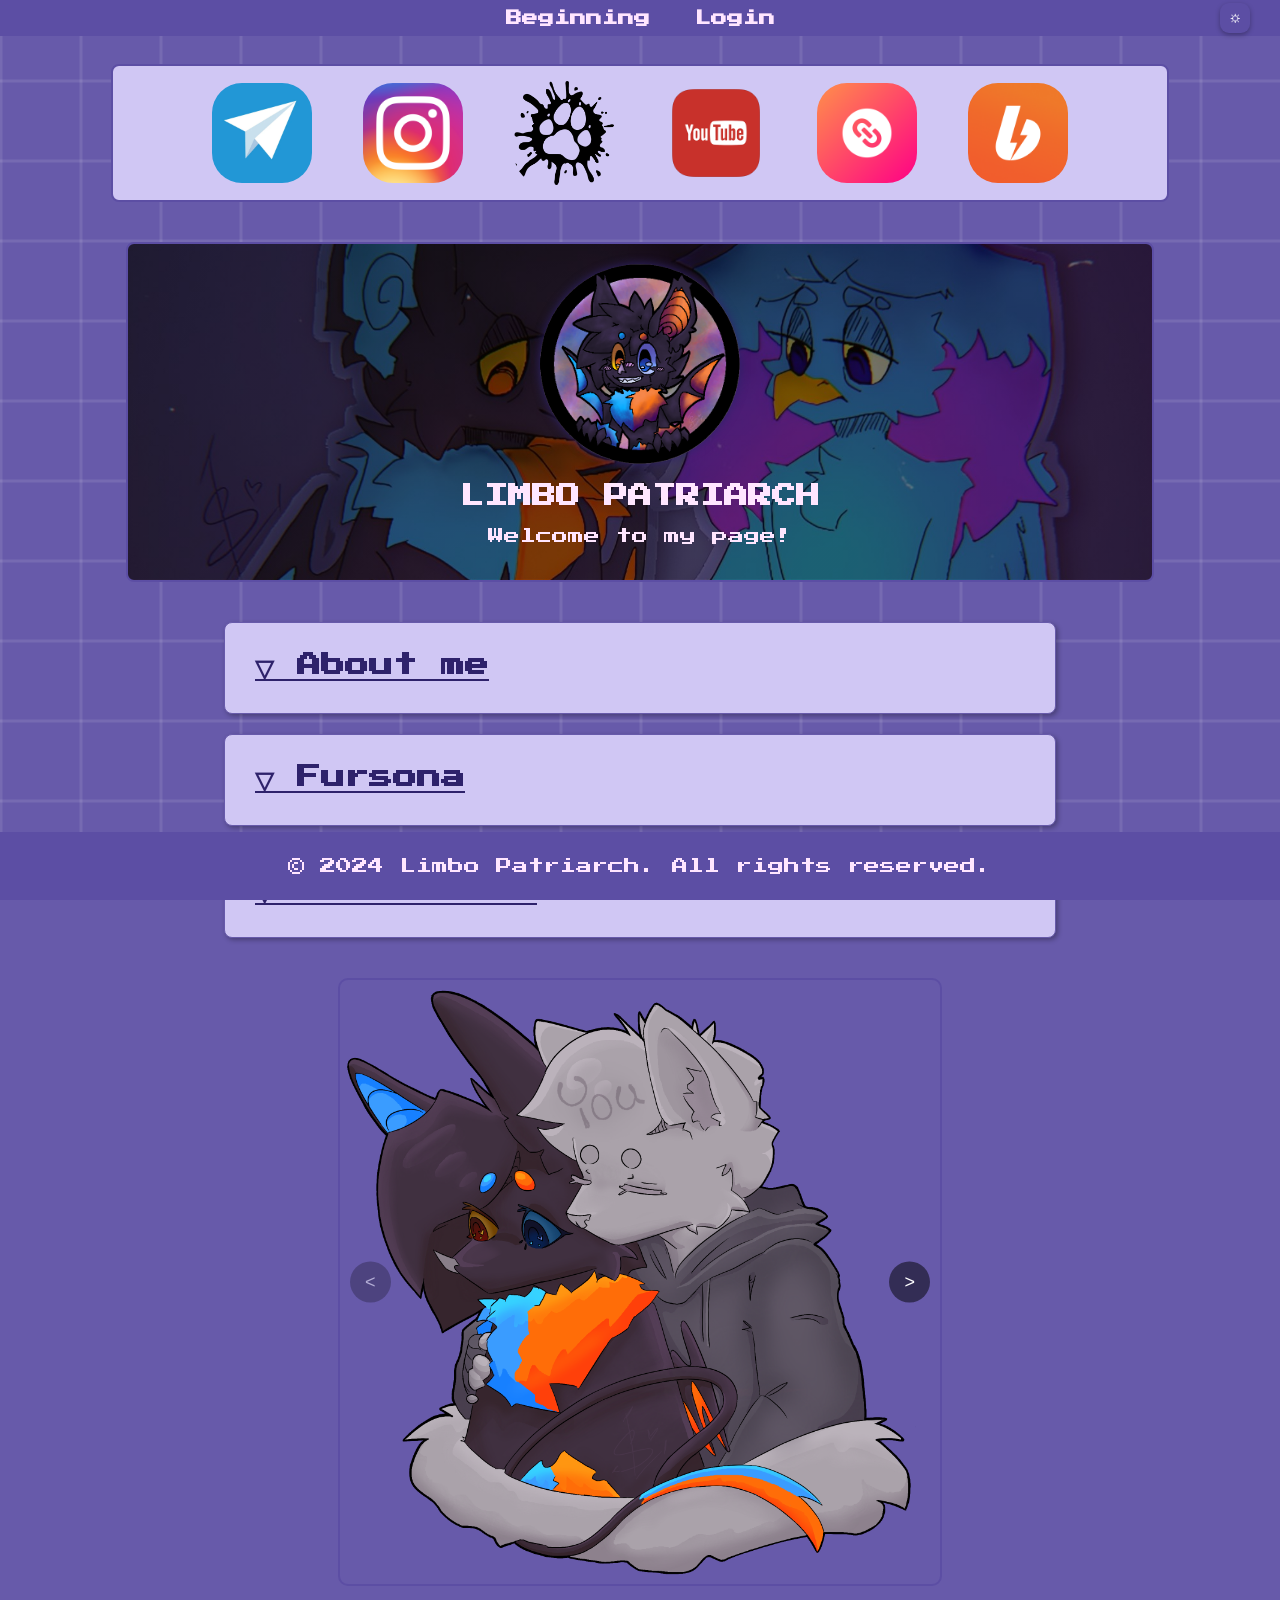
<file: www/index.html>
<!DOCTYPE html>
<html lang="en">
<head>
    <meta charset="UTF-8">
    <meta name="viewport" content="width=device-width, initial-scale=1.0">
    <meta name="description" content="The portfolio of Limbo Patriarch is an artist who creates furry, pony, anthro and monster art. Learn more about services, styles, pricing and fees.">
    <meta name="keywords" content="Limbo Patriarch, furry art, anthro art, monster art, pony artist, order a drawing, commissions for art">
    <meta name="author" content="Limbo Patriarch">
    <meta name="robots" content="index, follow">
    <meta property="og:title" content="Limbo Patriarch - Artist's Portfolio">
    <meta property="og:description" content="Limbo Patriarch's official portfolio - furry, anthro, monster, and pony art creation services. Various styles are available: sketches, full body, stickers.">
    <meta property="og:image" content="https://batmothertetyana.github.io/Portfolio/images/logo.png">
    <meta property="og:url" content="https://batmothertetyana.github.io/Portfolio/">
    <title>Limbo Patriarch - Artist's Portfolio</title>

    <!-- Подключение CSS файлов -->
	
    <link rel="stylesheet" href="styles/body.css">
    <link href="https://fonts.googleapis.com/css2?family=Press+Start+2P&display=swap" rel="stylesheet">
</head>
<body>
    <canvas id="animated-background"></canvas>

    <!-- Верхняя навигация -->
  <header>
    <nav>
        <ul>
            <li><a href="#">Beginning</a></li>
            <li><a href="login.html">Login</a></li>
			<button id="style-panel-btn">⛭</button>
        </ul>
    </nav>
</header>
	
	<div id="style-panel" style="display: none;">
  <h2>Styles control panel</h2>
  
  <label>Background color:</label>
  <input type="color" id="background-color-picker">
  <button class="reset-btn" id="reset-bg-color">Cancel</button>
  
  <label>Background image:</label>
  <input type="text" id="background-url" placeholder="Paste the URL of the image">
  <button id="apply-background-url">Apply image</button>
  <button class="reset-btn" id="reset-bg-image">Cancel</button>
  
  <label>Text color:</label>
  <input type="color" id="text-color-picker">
  <button class="reset-btn" id="reset-text-color">Cancel</button>
  
  <label>Font size:</label>
  <input type="range" id="font-size-slider" min="10" max="50" value="16">
  <button class="reset-btn" id="reset-font-size">Cancel</button>
  
  <button id="bold-btn">Bold</button>
  <button id="italic-btn">Italics</button>
  
  <button id="apply-btn">Apply</button>
</div>




 <!-- Боковая навигация -->
		ㅤ<br>ㅤ<br>
<aside id="bannerr">
        <a href="https://t.me/LimboEmpire" target="_blank"><img src="images/image1.webp" alt="Telegram" class="i"></a>
        <a href="https://www.instagram.com/superlimbo_/profilecard/" target="_blank"><img src="images/image2.webp" alt="Instagram" class="i"></a>
        <a href="https://www.furaffinity.net/user/superlimbo" target="_blank"><img src="images/image3.png" alt="FurAffinity" class="i"></a>
        <a href="https://www.youtube.com/@SuperLimbo" target="_blank"><img src="images/image4.png" alt="YouTube" class="i"></a>
        <a href="https://hipolink.me/limbo" target="_blank"><img src="images/image5.png" alt="Hipolink" class="i"></a>
        <a href="https://boosty.to/superlimbo" target="_blank"><img src="images/image6.png" alt="Boosty" class="i"></a>
    </aside>

    <!-- Баннер сайта -->
    <section id="banner">
        <img src="images/imgg.png" alt="Logo" width="200" height="200">
        <h1>LIMBO PATRIARCH</h1>
        <blockquote>Welcome to my page!</blockquote>
    </section>

    <!-- Основной контент страницы -->
    <main id="news">
        <article class="expandable">
            <h2>▽ About me</h2>
            <div class="content">
                <p>Hello! My name is Limbo Patriarch. If you have landed on <br>
                   this page, it means you are interested in my work.</p>
                <p>You can address me as you wish (he/she), I am genderfluid.</p>
                <p>I live in Ukraine, but I speak Russian well.</p>
                <p>At the moment I am 19 years old (14/06/2005).</p>
                <p>I've been drawing for about 8 years.</p>
                <div class="image-container">
                    <img src="images/image0.jpg" alt="About Me">
                </div>
            </div>
        </article>
    <article class="expandable">
            <h2>▽ Fursona</h2>
            <div class="content">
                <p>
                    Race: Bat<br>
                    Gender: Genderfluid<br>
                    Orientation: Asexual<br>
                    Height: 6.56' (with ears)<br>
                    Weight: 50kg<br>
                    Wingspan: 3.28'<br>
                    Tail length: 4.9'
                </p>
                <img src="images/imag2.png" alt="Fursona Image" class="center-image">
                <p>
                    Palette:<br>
                    Body - #332941<br>
                    Blue pattern - #08adff<br>
                    Orange pattern - #f77213
                </p>
                <img src="images/imag1.jpg" alt="Fursona Palette" class="center-image">
                <p>Paws and nose color - #796a8b</p>
                <p>Yellow eye - #f7b312</p>
                <p>Blue eye - #3878fe</p>
            </div>
        </article>
    <article class="expandable">
        <h2>▽ Price list</h2>
        <div class="content">
			<p>Comms are open!<br><br>
			I draw: Furries, ponies, monsters, anthro, dragons, NSFW. <br>
			I don’t draw: people, animals, orders that are contrary to the law.<br><br>
			</p>
				<div class="p">
					<img src="images/p1.gif" alt="Example image" class="center-image">
				</div><br><br>
			<p>Sketch:<br>
			$5 - head<br>
			$10 - half body<br>
			$15 - full body<br>
			Most sketches are drawn with color.<br>
			Additional charges may apply for backgrounds and complex characters.<br>
			Free requests for corrections - 3<br><br>
			</p>
				<div class="p">
					<img src="images/p2.png" alt="Sketch example" class="center-image">
				</div><br><br>
			<p>Art: <br>
			Head - $15<br>
			Half body - $30<br>
			Full body - $45<br>
			Free edits - 5<br>
			Background fill - free<br>
			Complex background - from $10<br>
			Depending on the complexity of the character, the price may vary.<br><br>
			</p>
				<div class="p">
					<img src="images/p3.png" alt="Art example" class="center-image">
				</div><br><br>
			<p>Sticker:<br>
			from $10 per piece<br><br>
			</p>
				<div class="p">
					<img src="images/p4.png" alt="Sticker example" class="center-image">
				</div>
				<div class="p">
					<img src="images/p5.png" alt="Another sticker example" class="center-image">
				</div><br><br>
			<p>Panel with your character:<br><br>
			From $70 depending on the complexity of your character.<br>
			Everything is discussed personally.<br><br>
			</p>
				<div class="p">
					<img src="images/p6.png" alt="Panel example" class="center-image">
				</div><br><br>
			<p>Payment directly to card, PayPal, or Boosty.
			</p>
		</div>

    </article>
</main>


    <div class="slider">
	  <button class="prev">&lt;</button> <!-- Кнопка "влево" -->
	  <div class="slider-wrapper">
		<img src="images/p8.png" alt="Image 2">
		<img src="images/p7.png" alt="Image 1">
		<img src="images/p9.png" alt="Image 3">
		<img src="images/p10.jpg" alt="Image 4">
		<img src="images/p11.jpg" alt="Image 5">
		<img src="images/p12.jpg" alt="Image 6">
		<img src="images/p13.png" alt="Image 7">
		<img src="images/p14.png" alt="Image 8">
		<img src="images/p15.jpg" alt="Image 9">
		<img src="images/p16.jpg" alt="Image 10">
	  </div>
	  <button class="next">&gt;</button> <!-- Кнопка "вправо" -->
	</div>
	
	
<script src="script.js"></script>
<script src="script2.js"></script>
	
	<script>
  const sliderWrapper = document.querySelector('.slider-wrapper');
  const images = document.querySelectorAll('.slider-wrapper img');
  const prevButton = document.querySelector('.prev');
  const nextButton = document.querySelector('.next');

  let currentIndex = 0; // Текущий индекс изображения

  function updateSlider() {
    const offset = -currentIndex * 100; // Смещение на нужный слайд
    sliderWrapper.style.transform = `translateX(${offset}%)`; // Двигаем слайды
    prevButton.disabled = currentIndex === 0; // Блокируем кнопку "влево" на первом слайде
    nextButton.disabled = currentIndex === images.length - 1; // Блокируем кнопку "вправо" на последнем слайде
  }

  prevButton.addEventListener('click', () => {
    if (currentIndex > 0) currentIndex--; // Уменьшаем индекс
    updateSlider();
  });

  nextButton.addEventListener('click', () => {
    if (currentIndex < images.length - 1) currentIndex++; // Увеличиваем индекс
    updateSlider();
  });

  // Первоначальная настройка
  updateSlider();
</script>
		ㅤ<br>ㅤ<br>ㅤ<br>ㅤ<br>ㅤ<br>
    <!-- Футер -->
    <footer>
        <p>&copy; 2024 Limbo Patriarch. All rights reserved.</p>
    </footer>
</body>
</html>
</file>
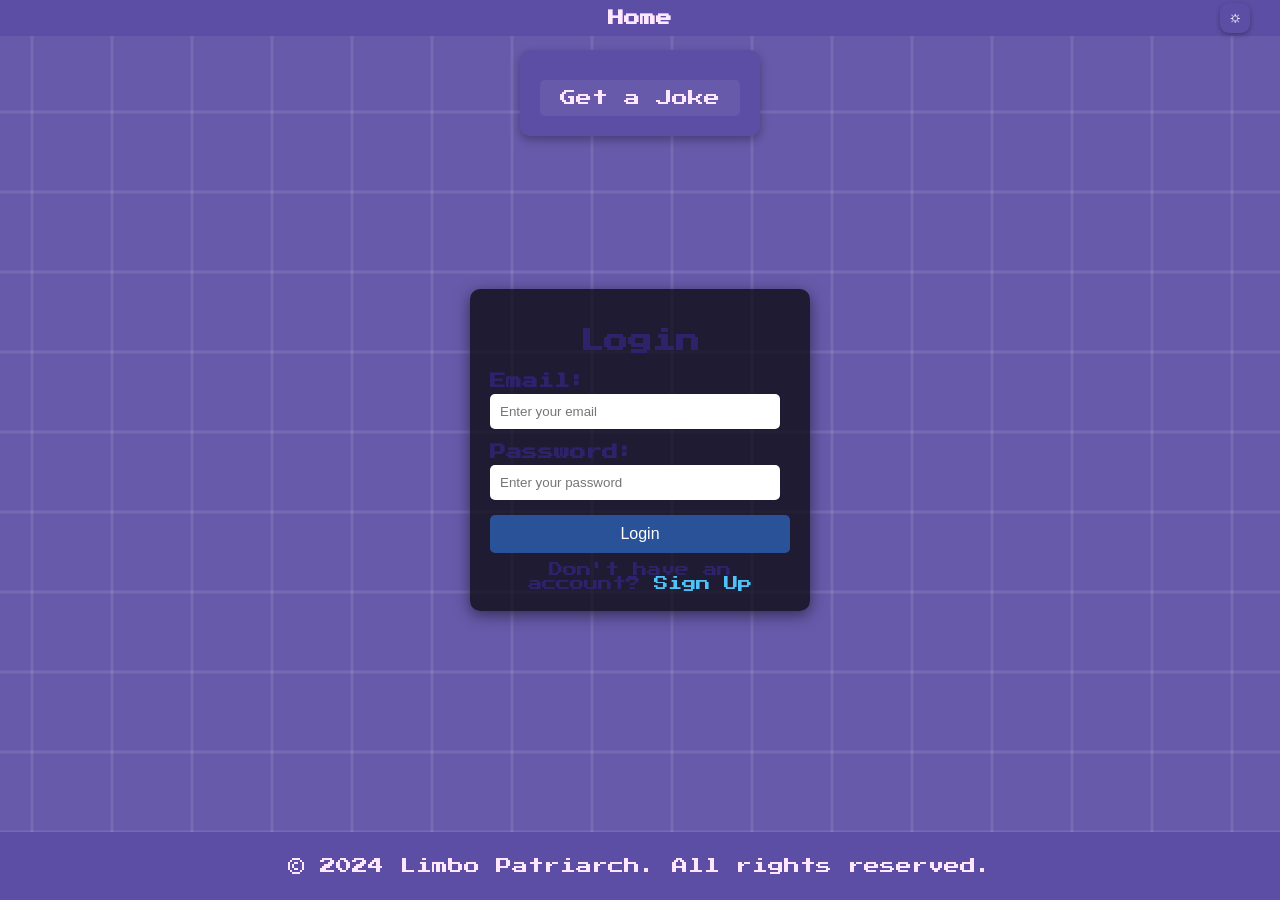
<file: www/login.html>
<!DOCTYPE html>
<html lang="en">
<head>
    <meta charset="UTF-8">
    <meta name="viewport" content="width=device-width, initial-scale=1.0">
    <meta name="description" content="The portfolio of Limbo Patriarch is an artist who creates furry, pony, anthro and monster art. Learn more about services, styles, pricing and fees.">
    <meta name="keywords" content="Limbo Patriarch, furry art, anthro art, monster art, pony artist, order a drawing, commissions for art">
    <meta name="author" content="Limbo Patriarch">
    <meta name="robots" content="index, follow">
    <meta property="og:title" content="Limbo Patriarch - Artist's Portfolio">
    <meta property="og:description" content="Limbo Patriarch's official portfolio - furry, anthro, monster, and pony art creation services. Various styles are available: sketches, full body, stickers.">
    <meta property="og:image" content="https://batmothertetyana.github.io/Portfolio/images/logo.png">
    <meta property="og:url" content="https://batmothertetyana.github.io/Portfolio/">
    <title>Limbo Patriarch - Artist's Portfolio</title>

    <!-- Подключение CSS файлов -->
	
    <link rel="stylesheet" href="styles/body.css">
    <link href="https://fonts.googleapis.com/css2?family=Press+Start+2P&display=swap" rel="stylesheet">
</head>
<body>
    <canvas id="animated-background"></canvas>

    <!-- Верхняя навигация -->
  <header>
    <nav>
        <ul>
            <li><a href="index.html">Home</a></li>
			<button id="style-panel-btn">⛭</button>
        </ul>
    </nav>
</header>

<div id="style-panel" style="display: none;">
  <h2>Styles control panel</h2>
  
  <label>Background color:</label>
  <input type="color" id="background-color-picker">
  <button class="reset-btn" id="reset-bg-color">Cancel</button>
  
  <label>Background image:</label>
  <input type="text" id="background-url" placeholder="Paste the URL of the image">
  <button id="apply-background-url">Apply image</button>
  <button class="reset-btn" id="reset-bg-image">Cancel</button>
  
  <label>Text color:</label>
  <input type="color" id="text-color-picker">
  <button class="reset-btn" id="reset-text-color">Cancel</button>
  
  <label>Font size:</label>
  <input type="range" id="font-size-slider" min="10" max="50" value="16">
  <button class="reset-btn" id="reset-font-size">Cancel</button>
  
  <button id="bold-btn">Bold</button>
  <button id="italic-btn">Italics</button>
  
  <button id="apply-btn">Apply</button>
</div>
	
	<div class="form-container" id="auth-form">
    <h2>Login</h2>
    <form id="login-form">
        <label for="login-email">Email:</label>
        <input type="email" id="login-email" placeholder="Enter your email" required>

        <label for="login-password">Password:</label>
        <input type="password" id="login-password" placeholder="Enter your password" required>

        <button type="submit">Login</button>
    </form>
    <div class="toggle">
        Don't have an account? <a href="#" id="to-register">Sign Up</a>
    </div>
</div>

<div class="form-container" id="register-form" style="display: none;">
    <h2>Register</h2>
    <form id="registration-form">
        <label for="register-email">Email:</label>
        <input type="email" id="register-email" placeholder="Enter your email" required>

        <label for="register-password">Password:</label>
        <input type="password" id="register-password" placeholder="Enter your password" required>

        <label for="confirm-password">Confirm Password:</label>
        <input type="password" id="confirm-password" placeholder="Confirm your password" required>

        <button type="submit">Register</button>
    </form>
    <div class="toggle">
        Already have an account? <a href="#" id="to-login">Login</a>
    </div>
</div>
<div id="joke-container">
    <p id="joke-setup"></p>
    <p id="joke-punchline"></p>
    <button id="fetch-joke">Get a Joke</button>
</div>
<script src="script.js"></script>
<script src="fetch.js"></script>
<script src="script2.js"></script>
	<script>
    const authForm = document.getElementById('auth-form');
    const registerForm = document.getElementById('register-form');
    const toRegisterLink = document.getElementById('to-register');
    const toLoginLink = document.getElementById('to-login');

    toRegisterLink.addEventListener('click', () => {
        authForm.style.display = 'none';
        registerForm.style.display = 'block';
    });

    toLoginLink.addEventListener('click', () => {
        registerForm.style.display = 'none';
        authForm.style.display = 'block';
    });

    document.getElementById('login-form').addEventListener('submit', (e) => {
        e.preventDefault();
        alert('Login functionality to be implemented.');
    });

    document.getElementById('registration-form').addEventListener('submit', (e) => {
        e.preventDefault();
        const password = document.getElementById('register-password').value;
        const confirmPassword = document.getElementById('confirm-password').value;
        if (password !== confirmPassword) {
            alert('Passwords do not match!');
            return;
        }
        alert('Registration functionality to be implemented.');
    });
</script>

    <!-- Футер -->
    <footer>
        <p>&copy; 2024 Limbo Patriarch. All rights reserved.</p>
    </footer>
</body>
</html>
</file>
<file: www/styles/body.css>
/* Общие стили для сайта */
body {
    margin: 0;
    display: flex;
    flex-direction: column;
    align-items: center;
    background-color: #675aaa;
    color: #2e226b;
    font-family: 'Press Start 2P';
}

nav ul {
    display: flex;
    justify-content: center;
    gap: 20px;
    list-style: none;
}

nav a {
    text-decoration: none;
    color: #333;
    font-family: 'Press Start 2P', sans-serif;
}

header {
    position: fixed;
    top: 0;
    width: 100%;
    z-index: 1000;
    padding: 10px;
    background-color: #5c4ea4;
    color: #FFE6FF;
    text-align: center;
}

header ul {
    display: flex;
    justify-content: center;
    gap: 15px;
    list-style-type: none;
    margin: 0;
    padding: 0;
}

header a {
    padding: 15px;
    color: #FFE6FF;
    text-decoration: none;
    font-weight: bold;
}

header a:hover {
    text-decoration: underline;
}

aside {
    width: 80%;
    margin: 20px;
    padding: 15px;
    background-color: #d0c7f4;
    border: 2px solid #5c4ea4;
    border-radius: 8px;
}
#banner {
    text-align: center;
    padding: 20px 0;
}

#banner img {
    display: block;
    margin: 0 auto;
    border-radius: 50%;
    box-shadow: 0 0 10px #2e226b;
}
aside#bannerr {
    display: flex;
    flex-wrap: wrap;
    justify-content: center;
    align-items: center;
    gap: 5%;
    width: 80%;
    margin: 20px;
    padding: 15px;
    background-color: #d0c7f4;
    border: 2px solid #5c4ea4;
    border-radius: 8px;
}

aside#bannerr a {
    display: flex;
    justify-content: center;
    align-items: center;
    width: calc(20% - 10px);
    min-width: 1px;
    max-width: 100px;
    aspect-ratio: 1;
}

aside#bannerr a img {
    width: 100%;
    height: auto;
    object-fit: cover;
    border-radius: 30%;
}

aside#bannerr a img:hover {
    transform: scale(1.1);
    box-shadow: 0 4px 15px rgba(0, 0, 0, 0.1);
}
section {
    width: 80%;
    margin: 20px 0;
    padding: 20px;
    background: linear-gradient(rgba(0, 0, 0, 0.5), rgba(0, 0, 0, 0.5)), 
                url('../images/imggg.jpg');
    background-size: cover;
    background-position: center;
    color: #FFE6FF;
    text-align: center;
    border: 2px solid #5c4ea4;
    border-radius: 8px;
}



article {
    margin-bottom: 20px;
    padding: 15px;
    background-color: #d0c7f4;
    border: 1px solid #675aaa;
    border-radius: 8px;
    box-shadow: 2px 2px 5px rgba(0, 0, 0, 0.3);
    overflow: hidden;
    transition: background-color 0.3s, box-shadow 0.3s;
}

article h2 {
    margin: 0;
    padding: 15px;
    background-color: #d0c7f4;
    color: #2e226b;
    cursor: pointer;
    text-decoration: underline;
}

article:hover {
    transform: scale(101%);
    background-color: #d0c7f4;
    box-shadow: 0 4px 15px rgba(0, 0, 0, 0.2);
}

article.expanded .content {
    max-height: 10090px;
}

.content {
    max-height: 0;
    padding: 0 15px;
    overflow: hidden;
    color: #5c4ea4;
    text-align: center;
    transition: max-height 0.3s ease;
}
footer {
    position: fixed;
    bottom: 0;
    width: 100%;
    padding: 10px;
    background-color: #5c4ea4;
    color: #FFE6FF;
    text-align: center;
}
.slider {
    position: relative;
    width: 80%;
    max-width: 600px;
    margin: 0 auto;
    overflow: hidden;
    border: 2px solid #5c4ea4;
    border-radius: 10px;
}

.slider-wrapper {
    display: flex;
    transition: transform 0.5s ease-in-out;
    will-change: transform;
}
button.prev, button.next {
    position: absolute;
    top: 50%;
    transform: translateY(-50%);
    z-index: 10;
    background: rgba(0, 0, 0, 0.5);
    color: #fff;
    border: none;
    border-radius: 50%;
    padding: 10px 15px;
    cursor: pointer;
    font-size: 18px;
}

button.prev {
    left: 10px;
}

button.next {
    right: 10px;
}

button:disabled {
    opacity: 0.5;
    pointer-events: none;
}

.slider-wrapper img {
    width: 100%;
    flex-shrink: 0;
}
.form-container {
    position: absolute;
    top: 50%;
    left: 50%;
    transform: translate(-50%, -50%);
    width: 300px;
    padding: 20px;
    background: rgba(0, 0, 0, 0.7);
    border-radius: 10px;
    box-shadow: 0 4px 15px rgba(0, 0, 0, 0.5);
}

.form-container h2 {
    margin-bottom: 20px;
    text-align: center;
    font-size: 1.5rem;
}

.form-container label {
    display: block;
    margin-bottom: 5px;
    font-weight: bold;
}

.form-container input {
    width: 90%;
    margin-bottom: 15px;
    padding: 10px;
    border: none;
    border-radius: 5px;
}

.form-container button {
    width: 100%;
    padding: 10px;
    background: #2a5298;
    color: #fff;
    border: none;
    border-radius: 5px;
    cursor: pointer;
    font-size: 1rem;
}

.form-container button:hover {
    background: #1e3c72;
}

.toggle {
    margin-top: 10px;
    text-align: center;
    font-size: 0.9rem;
}

.toggle a {
    color: #4fc3f7;
    text-decoration: none;
}

.toggle a:hover {
    text-decoration: underline;
}

#animated-background {
    position: fixed;
    top: 0;
    left: 0;
    width: 100%;
    height: 100%;
    z-index: -1;
}

#news {
    width: 65%;
    margin: 0 auto;
    padding: 20px;
    border-radius: 8px;
    transition: width 0.3s ease; /* Плавное изменение ширины */
}

@media (max-width: 1200px) {
    #news {
        width: 75%;
    }
}

@media (max-width: 900px) {
    #news {
        width: 85%;
    }
}

@media (max-width: 600px) {
    #news {
        width: 95%;
    }
}


.image-container {
    display: flex;
    justify-content: center;
    align-items: center;
    width: 100%;
    height: 200px;
    overflow: hidden;
    position: relative;
}

.center-image {
    width: 60%;
}

.image-container img {
    width: 100%;
    height: 100%;
    object-fit: cover;
}

.p img {
    border-radius: 10%;
}
#joke-container {
    text-align: center;
    margin-top: 50px;
    background-color: #5c4ea4;
    color: #FFE6FF;
    padding: 20px;
    border-radius: 10px;
    box-shadow: 0 4px 10px rgba(0, 0, 0, 0.3);
}

#joke-container p {
    font-size: 1.2rem;
    margin: 10px 0;
}

#fetch-joke {
	font-family: 'Press Start 2P';
    background-color: #675aaa;
    color: #FFE6FF;
    border: none;
    padding: 10px 20px;
    font-size: 1rem;
    cursor: pointer;
    border-radius: 5px;
    transition: background-color 0.3s ease;
}

#fetch-joke:hover {
    background-color: #2e226b;
}

#style-panel-btn {
    position: fixed;
    top: 3px;
    right: 30px;
    width: 30px;
	height: 30px;
    background-color: #5c4ea4;
    box-shadow: 0 2px 5px rgba(0, 0, 0, 0.3);
    cursor: pointer;
    border: none;
    color: white;
    border-radius: 30%;
}

#style-panel-btn:hover {
	background-color: #2e226b;
	transform: scale(110%);
}
#style-panel {
  position: fixed;
  top: 40px; /* Расстояние от верхнего края экрана */
  left: 81%; /* Совпадает с кнопкой */
  display: none; /* Скрыто по умолчанию */
  z-index: 1000; /* Поверх других элементов */
  background-color: #d0c7f4;
  border: 1px solid #ccc;
  padding: 15px;
  width: 300px;
  box-shadow: 0 4px 6px rgba(0, 0, 0, 0.1);
  border-radius: 8px;
}

@media (max-width: 1200px) {
    #style-panel  {
        left: 50%;
    }
}

@media (max-width: 900px) {
    #style-panel  {
        left: 20%;
    }
}

@media (max-width: 600px) {
    #style-panel  {
        left: 0%;
    }
}

#style-panel h2 {
  margin-top: 0;
  font-size: 18px;
  text-align: center;
}

#style-panel label {
  display: block;
  margin-top: 10px;
  font-size: 14px;
  color: #333;
}

#style-panel input,
#style-panel button {
  margin-top: 5px;
  width: 100%;
  box-sizing: border-box;
  font-size: 14px;
}

#style-panel button {
  cursor: pointer;
  background-color: #5c4ea4;
  color: #FFE6FF;
  border: none;
  padding: 8px 0;
  border-radius: 4px;
  transition: background-color 0.3s ease;
  font-family: 'Press Start 2P';
}

#style-panel button:hover {
  background-color: #2e226b;
}
#background-url {
	background-color: #FFE6FF;
}
</file>
